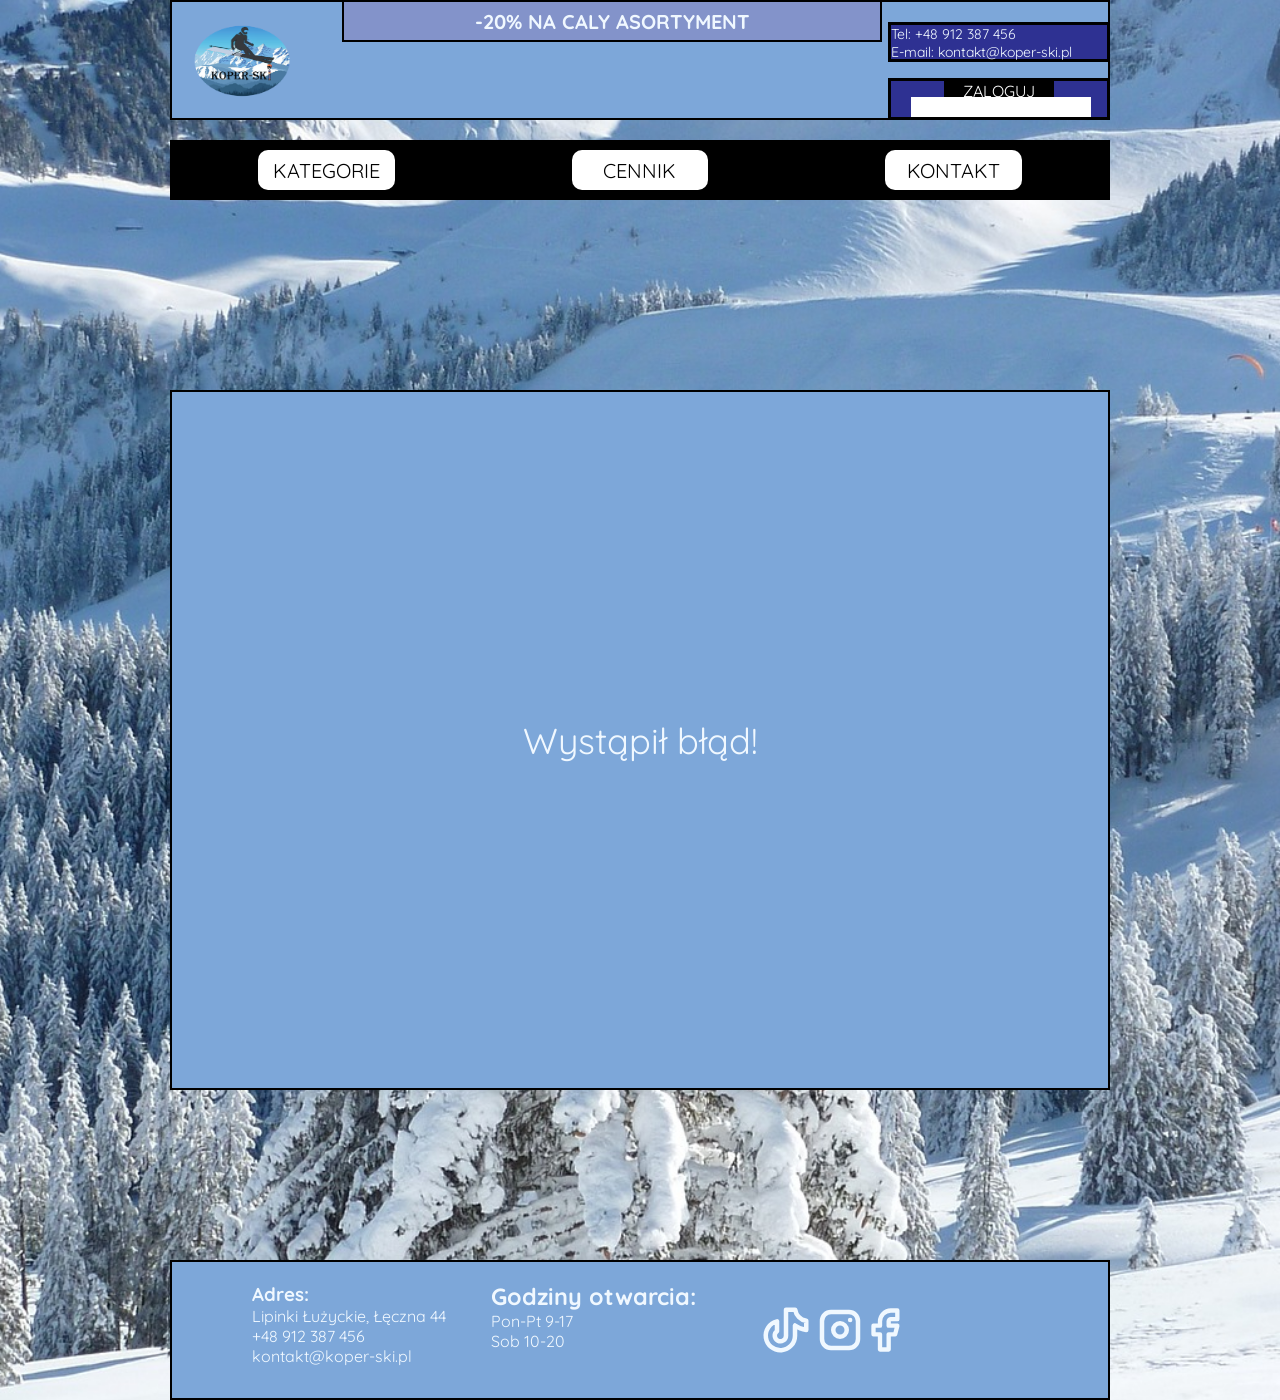
<file: login/index.html>
<!DOCTYPE html>
<html lang="pl">
<head>
    <meta charset="UTF-8">
    <meta http-equiv="X-UA-Compatible" content="IE=edge">
    <meta name="viewport" content="width=device-width, initial-scale=1.0">
    <link
    href="https://fonts.googleapis.com/css2?family=Comfortaa&family=Kanit:wght@300&family=Nerko+One&family=Quicksand:wght@700&display=swap"
    rel="stylesheet">
    <link rel="stylesheet" href="../style/main.css">
    <title>Document</title>
    <style>
        .error{
            grid-row: 2/3;
            grid-column: 1/-1;
            background-color:#7da7d9;
            font-size: 36px;
            border:2px solid black ;
            position: relative;
            top: -150px;
        }
    </style>
</head>
<body>
    <div class="wrapper">
        <header>
            <div class="head ">
                <span id="start"></span>
                <div class="logo item"><a href="../index.html"><img src="../img/logo.png" alt="logostrony" class="item"></a>
                </div>
                <div class="SpecialOfert item">
                    <strong>
                        -20% NA CALY ASORTYMENT
                    </strong>
                </div>
                <div class="FirstContact ">
                    <p>
                        Tel: +48 912 387 456
                    </p>
                    <p>
                        E-mail: kontakt@koper-ski.pl
                    </p>
                </div>
                <div class="LoginSearch item">
                    <a href="#">Zaloguj</a>
                    <form action="" class="search">
                        <input type="text" name="search" placeholder="" autocomplete="off" class="inputSearch item">
                        <button class="btn">
                            <i class="fa-solid fa-magnifying-glass"></i>
                        </button>
                    </form>

                </div>
            </div>
            <div class="menu">
                <div class="categories item"><a href="">kategorie</a></div>
                <div class="PriceList item"><a href="">cennik</a></div>
                <div class="SecondContact item"><a href="">kontakt</a></div>
            </div>
        </header>
        <div class="item error">Wystąpił błąd!</div>
        <footer>
            <div class="social item">
                <div class="tiktok">
                    <a href="https://www.tiktok.com" target="_blank">
                        <svg xmlns="http://www.w3.org/2000/svg" class="icon icon-tabler icon-tabler-brand-tiktok"
                            width="54" height="54" viewBox="0 0 24 24" stroke-width="2" stroke="currentColor"
                            fill="none" stroke-linecap="round" stroke-linejoin="round">
                            <path stroke="none" d="M0 0h24v24H0z" fill="none"></path>
                            <path
                                d="M21 7.917v4.034a9.948 9.948 0 0 1 -5 -1.951v4.5a6.5 6.5 0 1 1 -8 -6.326v4.326a2.5 2.5 0 1 0 4 2v-11.5h4.083a6.005 6.005 0 0 0 4.917 4.917z">
                            </path>
                        </svg>
                    </a>
                </div>
                <div class="instagram">
                    <a href="https://www.instagram.com" target="_blank">
                        <svg xmlns="http://www.w3.org/2000/svg" class="icon icon-tabler icon-tabler-brand-instagram"
                            width="54" height="54" viewBox="0 0 24 24" stroke-width="2" stroke="currentColor"
                            fill="none" stroke-linecap="round" stroke-linejoin="round">
                            <path stroke="none" d="M0 0h24v24H0z" fill="none"></path>
                            <path d="M4 4m0 4a4 4 0 0 1 4 -4h8a4 4 0 0 1 4 4v8a4 4 0 0 1 -4 4h-8a4 4 0 0 1 -4 -4z">
                            </path>
                            <path d="M12 12m-3 0a3 3 0 1 0 6 0a3 3 0 1 0 -6 0"></path>
                            <path d="M16.5 7.5l0 .01"></path>
                        </svg>
                    </a>
                </div>
                <div class="facebook">
                    <a href="https://www.facebook.com/" target="_blank">
                        <svg xmlns="http://www.w3.org/2000/svg" class="icon icon-tabler icon-tabler-brand-facebook"
                            width="52" height="52" viewBox="4 0 24 24" stroke-width="2" stroke="currentColor"
                            fill="none" stroke-linecap="round" stroke-linejoin="round">
                            <path stroke="none" d="M0 0h24v24H0z" fill="none"></path>
                            <path d="M7 10v4h3v7h4v-7h3l1 -4h-4v-2a1 1 0 0 1 1 -1h3v-4h-3a5 5 0 0 0 -5 5v2h-3"></path>
                        </svg>
                    </a>
                </div>
            </div>
            <div class="hour item">
                <h3>Godziny otwarcia:</h3>
                <p>Pon-Pt 9-17</p>
                <p>Sob 10-20</p>
            </div>
            <div class="adres item">
                <h3>
                    Adres:
                </h3>
                <p>
                    Lipinki Łużyckie, Łęczna 44
                </p>
                <p>
                    +48 912 387 456
                </p>
                <p>
                    kontakt@koper-ski.pl
                </p>
            </div>
        </footer>
    </div>
</body>
</html>
</file>
<file: style/main.css>
*
/* ,
*::after,
*::before */ {
	box-sizing: border-box;
	margin: 0;
	padding: 0;
	color: aliceblue;
}

body {
	background-image: url(../img/bialaprzesten.png);
	/* background-position: center; */
	/* background-repeat: no-repeat; */
	background-size: cover;
	height: 100vh;
	font-family: 'Comfortaa', cursive;
	font-family: 'Kanit', sans-serif;
	font-family: 'Nerko One', cursive;
	font-family: 'Quicksand', sans-serif;
	/* background-color: #333; */
	font-size: 20px;
	min-width: 960px;
}
a svg path {
	/* color: red; */
	text-decoration: none;
}
a {
	color: red;
	text-decoration: none;
}
button {
	background-color: #ffffff;
	border: none;
	cursor: pointer;
}
form {
	position: relative;
}

.wrapper {
	margin: auto;
	width: 960px;
	display: grid;
	grid-template-columns: repeat(12, 1fr);
	grid-template-rows: 520px 700px 140px;
	gap: 20px;
	padding-left: 10px;
	padding-right: 10px;
}

.item {
	display: flex;
	align-items: center;
	justify-content: center;
}

header {
	display: grid;
	grid-row: 1/2;
	grid-column: 1/-1;
	/* background: #111; */
	grid-template-columns: repeat(12, 1fr);
	grid-template-rows: 120px 60px 300px;
	gap: 20px;
}
.head {
	/* position: fixed;
    top: 0;
    margin: 0 auto; */
	border: 2px solid black;
	grid-row: 1/2;
	grid-column: 1/-1;
	position: relative;
	background-color: #7da7d9;
}
.logo {
	position: absolute;
	width: 140px;
	height: 60px;
	/* background-color: #333; */
	top: 20px;
	padding: 0;
	margin: 0;
}
.logo a img {
	padding: 0;
	margin: 0;
	height: 100%;
	width: 100%;
}
.SpecialOfert {
	position: absolute;
	width: 540px;
	height: 40px;
	background-color: #8393ca;
	left: 170px;
	border: 2px solid black;
	border-top: none;
}
.SpecialOfert strong p {
	font-weight: bolder;
	font-size: 25px;
	color: #111;
}
.LoginSearch {
	position: absolute;
	width: 220px;
	height: 40px;
	background-color: #2e3192;
	right: 0%;
	bottom: 0px;
	border-top: 3px solid black;
	border-right: 1px solid black;
	border-bottom: 1px solid black;
	border-left: 3px solid black;
}
.LoginSearch a {
	position: absolute;
	text-align: center;
	text-transform: uppercase;
	font-size: 16px;
	top: 0px;
	width: 110px;
	height: 20px;
	color: #fff;
	background: #000;
}
.search {
	position: absolute;
	bottom: 0;
	width: 100%;
	height: 45%;
}
.inputSearch {
	position: absolute;
	border: transparent;
	width: 180px;
	/* height: 19px; */
	background: #ffffff;
	height: 20px;
	text-indent: 10px;
	bottom: 0;
	left: 20px;
	color: #000;
}
.btn {
	position: absolute;
	right: 30px;
}
.fa-magnifying-glass {
	color: #000;
}

.FirstContact {
	position: absolute;
	display: block;
	width: 220px;
	height: 40px;
	background-color: #2e3192;
	right: 0%;
	top: 20px;
	border-top: 3px solid black;
	border-right: 1px solid black;
	border-bottom: 3px solid black;
	border-left: 3px solid black;
}
.FirstContact p {
	font-size: 14px;
}

.menu {
	display: grid;
	grid-row: 2/3;
	grid-column: 1/-1;
	grid-template-columns: repeat(12, 1fr);
	grid-template-rows: 60px;
	background-color: black;
	text-transform: uppercase;
}
.menu > .item {
	margin: 10px;
	background-color: #fff;
	height: 40px;
	border-radius: 10px;
	transition: 0.5s;
}
.menu > .item:hover {
	margin: 5px;
	background-color: #585858;
	box-shadow: 0 0 5px #585858;
	height: 50px;
	border-radius: 10px;
	transition: 0.1s;
}
.menu > .item:active {
	margin: 5px;
	background-color: #585888;
	box-shadow: 0 0 5px #585888;
	height: 50px;
	border-radius: 10px;
	transition: 0.1s;
}
.menu > .item a {
	display: flex;
	align-items: center;
	justify-content: center;
	height: 100%;
	width: 100%;
	color: black;
}
.categories {
	grid-column: 2/4;
}
.PriceList {
	grid-column: 6/8;
}
.SecondContact {
	grid-column: 10/12;
}
.slider {
	grid-row: 3/4;
	grid-column: 1/-1;
	position: relative;
}


main {
	display: grid;
	grid-row: 2/3;
	grid-column: 1/-1;
	grid-template-columns: repeat(12, 1fr);
	grid-template-rows: 200px 200px 160px 60px;
	gap: 20px;
}
main p {
	font-size: 18px;
}
main > .item {
	background-color: #6dcff6;
	border: 2px solid black;
}


.content2>img , .content3> img{
	height: 99%;
}
.content1 {
	grid-row: 1/2;
	grid-column: 1/7;
	padding: 5px;
}
.content2 {
	grid-row: 1/2;
	grid-column: 7/-1;
}
.content3 {
	grid-row: 2/3;
	grid-column: 1/7;
}
.content4 {
	grid-row: 2/3;
	grid-column: 7/-1;
	padding: 5px;
}
.content5 {
	display: block;
	grid-row: 3/4;
	grid-column: 1/-1;
}
.content5 h3 {
	text-align: center;
}
.content5 ul {
	padding-left: 30px;
}
.content6 {
	padding: 10px;
	grid-row: 4/5;
	grid-column: 1/-1;
}

footer {
	display: grid;
	grid-row: 3/4;
	grid-column: 1/-1;
	background: #7da7d9;
	grid-template-columns: repeat(12, 1fr);
	grid-template-rows: 100px;
	gap: 20px;
	padding-top: 20px;
	border: 2px solid black;
}
.adres {
	display: block;
	grid-row: 1/2;
	grid-column: 2/5;
}
.adres, .hour p {
	font-size: 16px;
}
.hour {
	display: block;
	grid-row: 1/2;
	grid-column: 5/8;
}
.social {
	grid-row: 1/2;
	grid-column: 8/11;
}


.facebook:hover > a svg path{
    color: black;
    /* background: #000; */
}
.tiktok:hover > a svg path{
    color: black;
    /* background: #000; */
}
.instagram:hover > a svg path{
    color: black;
    /* background: #000; */
}
</file>
